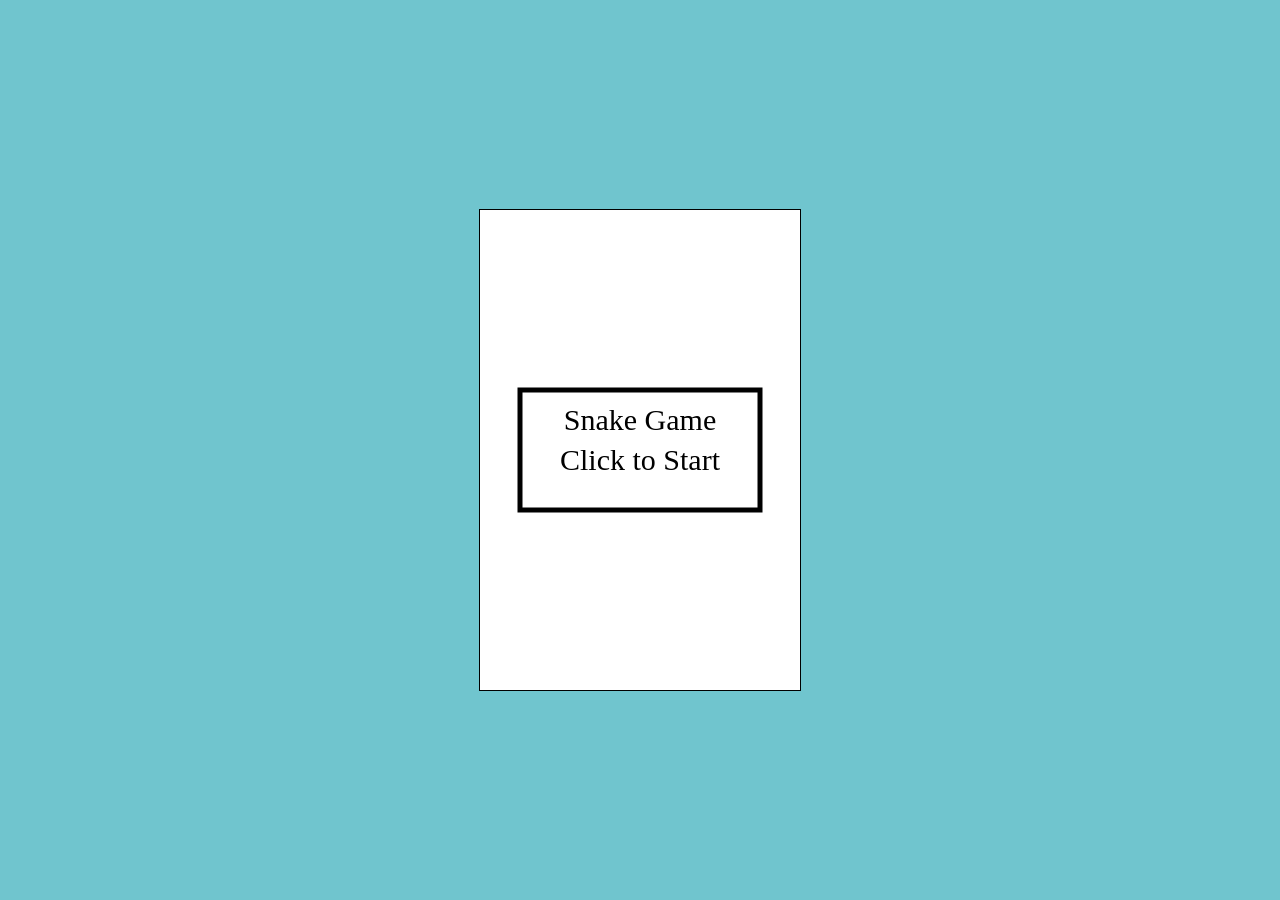
<file: index.html>
<!DOCTYPE html>
<html lang="en">
<head>
    <meta charset="UTF-8">
    <meta name="viewport" content="width=device-width, initial-scale=1.0">
    <title>Snake Game</title>
    <link rel="stylesheet" href="src/styles.css">
</head>
<body>
    <canvas id="snakeGame"></canvas>
    <script src="src/snakeGame.js"></script>
</body>
</html>
</file>
<file: src/styles.css>
body {
    display: flex;
    justify-content: center;
    align-items: center;
    height: 100vh;
    background-color: #70c5ce;
    margin: 0;
    font-family: 'Comic Sans MS', cursive, sans-serif;
}

canvas {
    border: 1px solid #000;
    background-color: #fff;
    touch-action: none;
}
</file>
